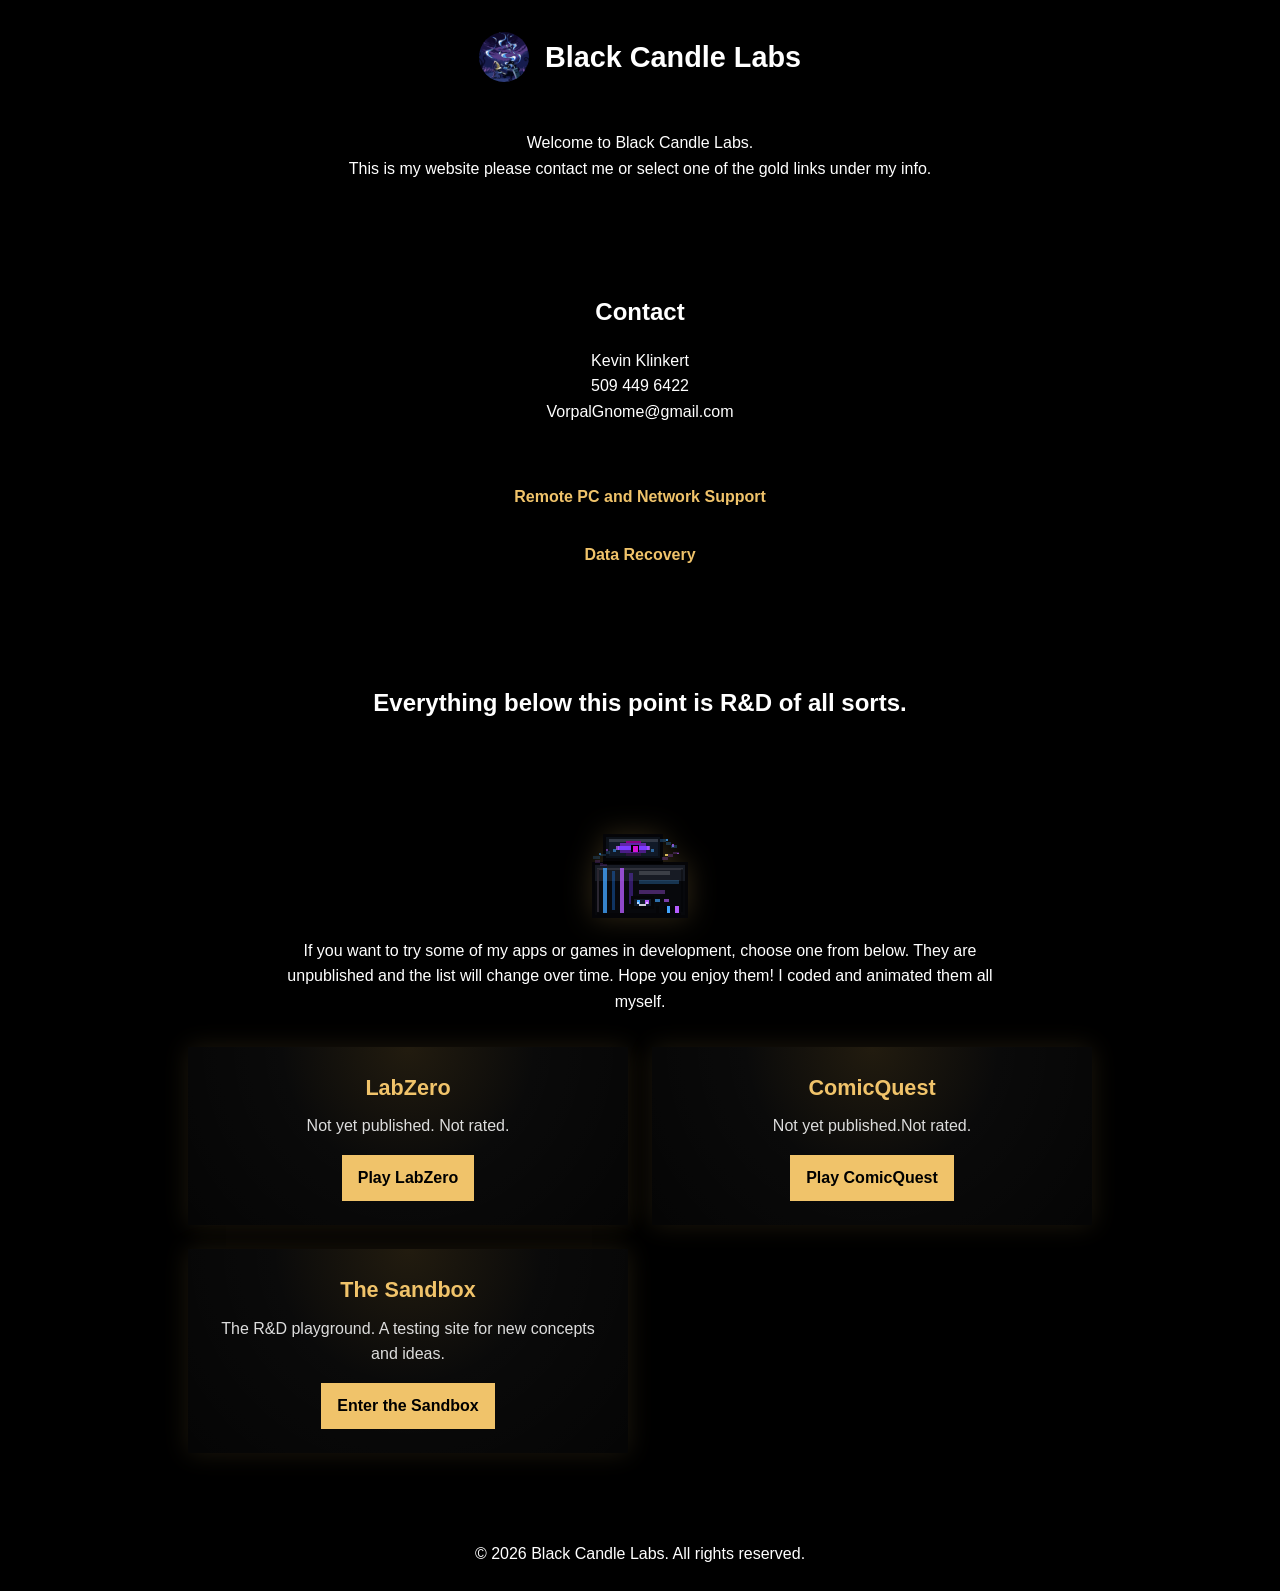
<file: index.html>
<!DOCTYPE html>
<html lang="en">
<head>
    <meta charset="UTF-8">
    <meta name="viewport" content="width=device-width, initial-scale=1.0">
    <title>Black Candle Labs - PC Support & Data Recovery</title>
    <link rel="icon" type="image/x-icon" href="logos/favicon.ico">
    <link rel="stylesheet" href="styles.css">
</head>
<body>
    <header>
        <div class="logo">
            <img src="logos/Black Mage.jpg" alt="Black Candle Labs Logo" class="logo-img">
            <h1>Black Candle Labs</h1>
        </div>
    </header>

    <main>
        <section id="home" class="hero">
            <p>Welcome to Black Candle Labs.</p>
            <p>This is my website please contact me or select one of the gold links under my info.</p>
        </section>

        <section id="services" class="services">
            <h2>Contact</h2>
            <p>Kevin Klinkert</p>
            <p>509 449 6422</p>
            <p>VorpalGnome@gmail.com</p>

            <ul>
                <li><a class="service-link" href="remote-pc-network-support.html">Remote PC and Network Support</a></li>
                <li><a class="service-link" href="data-recovery.html">Data Recovery</a></li>
            </ul>
        </section>

        <section id="contact" class="contact">
            <h2>Everything below this point is R&D of all sorts.</h2>
        </section>

        <section id="games" class="games">
            <img src="logos/codex.svg" alt="Candlewick Games" class="games-logo">
            <p class="games-intro">If you want to try some of my apps or games in development, choose one from below. They are unpublished and the list will change over time. Hope you enjoy them! I coded and animated them all myself.</p>

            <div class="game-list">
                <article class="game-card">
                    <p class="game-title">LabZero</p>
                    <p class="game-status">Not yet published. Not rated.</p>
                    <a class="game-link" href="https://malrikthemad.github.io/Black-Candle-Lab-Zero/">Play LabZero</a>
                </article>

                <article class="game-card">
                    <p class="game-title">ComicQuest</p>
                    <p class="game-status">Not yet published.Not rated.</p>
                    <a class="game-link" href="https://malrikthemad.github.io/ComicQuestRPG/">Play ComicQuest</a>
                </article>

                <article class="game-card">
                    <p class="game-title">The Sandbox</p>
                    <p class="game-status">The R&D playground. A testing site for new concepts and ideas.</p>
                    <a class="game-link" href="https://malrikthemad.github.io/TheSandBox/">Enter the Sandbox</a>
                </article>
            </div>
        </section>
    </main>

    <footer>
        <p>&copy; 2026 Black Candle Labs. All rights reserved.</p>
    </footer>
</body>
</html>
</file>
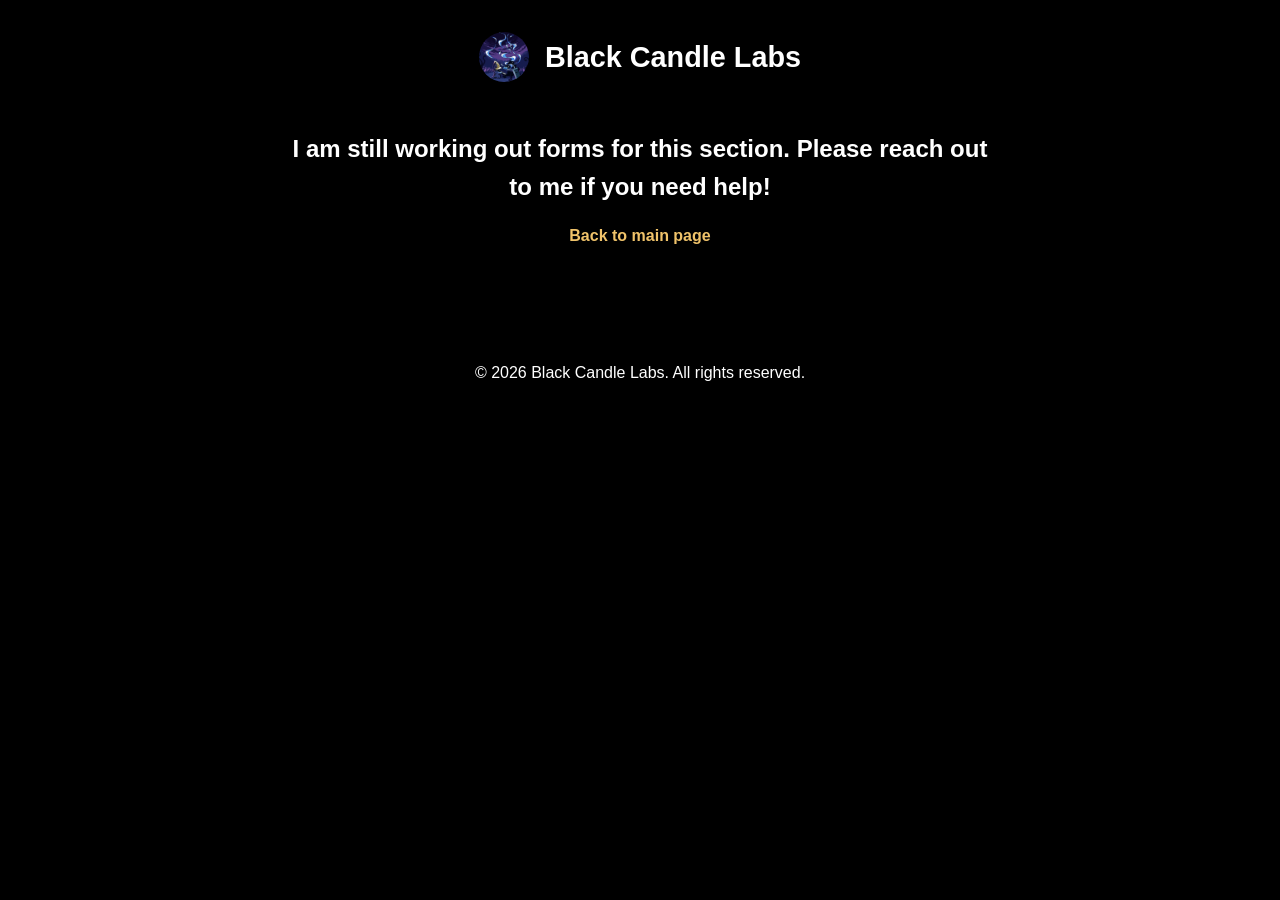
<file: data-recovery.html>
﻿<!DOCTYPE html>
<html lang="en">
<head>
    <meta charset="UTF-8">
    <meta name="viewport" content="width=device-width, initial-scale=1.0">
    <title>Data Recovery - Black Candle Labs</title>
    <link rel="icon" type="image/x-icon" href="logos/favicon.ico">
    <link rel="stylesheet" href="styles.css">
</head>
<body>
    <header>
        <div class="logo">
            <img src="logos/Black Mage.jpg" alt="Black Candle Labs Logo" class="logo-img">
            <h1>Black Candle Labs</h1>
        </div>
    </header>

    <main>
        <section class="service-page">
            <h2>I am still working out forms for this section. Please reach out to me if you need help!</h2>
            <a class="back-link" href="index.html">Back to main page</a>
        </section>
    </main>

    <footer>
        <p>&copy; 2026 Black Candle Labs. All rights reserved.</p>
    </footer>
</body>
</html>
</file>
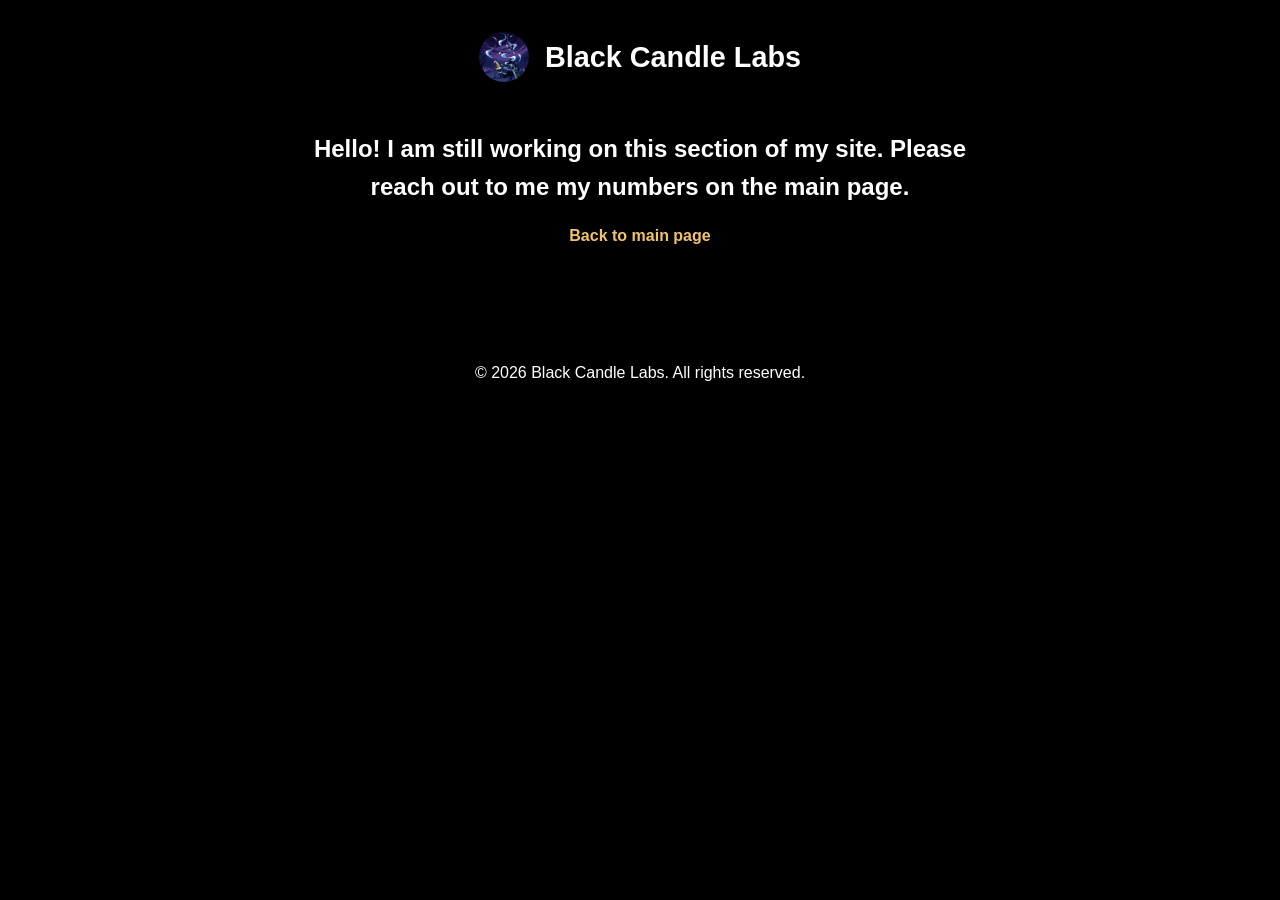
<file: pc-network-support.html>
﻿<!DOCTYPE html>
<html lang="en">
<head>
    <meta charset="UTF-8">
    <meta name="viewport" content="width=device-width, initial-scale=1.0">
    <title>PC and Network Support - Black Candle Labs</title>
    <link rel="icon" type="image/x-icon" href="logos/favicon.ico">
    <link rel="stylesheet" href="styles.css">
</head>
<body>
    <header>
        <div class="logo">
            <img src="logos/Black Mage.jpg" alt="Black Candle Labs Logo" class="logo-img">
            <h1>Black Candle Labs</h1>
        </div>
    </header>

    <main>
        <section class="service-page">
            <h2>Hello! I am still working on this section of my site. Please reach out to me my numbers on the main page.</h2>
            <a class="back-link" href="index.html">Back to main page</a>
        </section>
    </main>

    <footer>
        <p>&copy; 2026 Black Candle Labs. All rights reserved.</p>
    </footer>
</body>
</html>
</file>
<file: styles.css>
/* General Styles */
* {
    margin: 0;
    padding: 0;
    box-sizing: border-box;
}

body {
    font-family: Arial, sans-serif;
    line-height: 1.6;
    color: white;
    background-color: black;
}

/* Header */
header {
    background-color: black;
    color: white;
    padding: 2rem 2rem 0;
    display: flex;
    justify-content: center;
    align-items: center;
    text-align: center;
}

.logo {
    display: flex;
    align-items: center;
    justify-content: center;
    gap: 1rem;
}

.logo-img {
    width: 50px;
    height: 50px;
    border-radius: 50%;
}

.logo h1 {
    font-size: 1.8rem;
}

/* Main Content */
main {
    max-width: 1000px;
    margin: 1rem auto 2rem;
    padding: 0 1rem;
}

section {
    background-color: black;
    padding: 2rem;
    margin-bottom: 2rem;
}

h2 {
    color: white;
    margin-bottom: 1rem;
}

a {
    color: white;
    text-decoration: underline;
    text-underline-offset: 0.2em;
}

a:hover {
    color: #f0c36a;
}

/* Hero Section */
.hero {
    background: black;
    color: white;
    text-align: center;
    padding: 2rem 2rem 3rem;
}

.hero h2 {
    color: white;
    font-size: 2.5rem;
    margin-bottom: 1rem;
}

/* Services */
.services {
    text-align: center;
}

.services ul {
    list-style: none;
    margin-top: 3rem;
}

.services li {
    padding: 0.5rem 0;
    margin-bottom: 0.5rem;
}

/* Contact */
.contact {
    text-align: center;
}

/* Games */
.games {
    text-align: center;
}

.games-logo {
    display: block;
    width: 96px;
    height: auto;
    margin: 0 auto 1.25rem;
    image-rendering: pixelated;
    filter: drop-shadow(0 0 14px rgba(240, 195, 106, 0.2));
}

.games-intro {
    max-width: 720px;
    margin: 0 auto 2rem;
}

.game-list {
    display: grid;
    gap: 1.5rem;
    grid-template-columns: repeat(2, minmax(0, 1fr));
}

.game-card {
    background: radial-gradient(circle at top, rgba(240, 195, 106, 0.14), rgba(255, 255, 255, 0.04) 45%, rgba(255, 255, 255, 0.02));
    padding: 1.5rem;
    box-shadow: 0 0 24px rgba(240, 195, 106, 0.12);
}

.game-title {
    color: #f0c36a;
    font-size: 1.35rem;
    font-weight: bold;
    margin-bottom: 0.5rem;
}

.game-status {
    color: #dddddd;
    margin-bottom: 1rem;
}

.game-link {
    display: inline-block;
    color: black;
    background-color: #f0c36a;
    padding: 0.65rem 1rem;
    text-decoration: none;
    font-weight: bold;
}

.game-link:hover {
    color: black;
    background-color: white;
}

/* Footer */
footer {
    background-color: black;
    color: white;
    text-align: center;
    padding: 1.5rem;
    margin-top: 2rem;
}

/* Responsive */
@media (max-width: 768px) {
    header {
        padding: 1.5rem 1rem 0;
    }

    .logo {
        flex-direction: column;
        gap: 0.75rem;
    }

    .logo h1 {
        font-size: 1.6rem;
    }

    .hero h2 {
        font-size: 1.8rem;
    }

    .games-logo {
        width: 84px;
    }

    .game-list {
        grid-template-columns: 1fr;
    }
}

/* Service Pages */
.service-link {
    display: inline-block;
    color: #f0c36a;
    font-weight: bold;
    text-decoration: none;
    padding: 0.25rem 0;
}

.service-link:hover {
    color: white;
}

.contact-list {
    list-style: none;
    margin-bottom: 1rem;
}

.service-page {
    max-width: 760px;
    margin: 0 auto 2rem;
    text-align: center;
}

.page-intro {
    max-width: 680px;
    margin: 0 auto 2rem;
    color: #dddddd;
}

.back-link {
    display: inline-block;
    margin-bottom: 1.5rem;
    color: #f0c36a;
    font-weight: bold;
    text-decoration: none;
}

.back-link:hover {
    color: white;
}

.support-form {
    display: grid;
    gap: 0.85rem;
    max-width: 640px;
    margin: 0 auto;
    text-align: left;
}

.support-form label {
    color: #f0c36a;
    font-weight: bold;
}

.support-form input,
.support-form textarea {
    width: 100%;
    color: white;
    background: rgba(255, 255, 255, 0.06);
    border: 1px solid rgba(240, 195, 106, 0.35);
    padding: 0.8rem;
    font: inherit;
}

.support-form input:focus,
.support-form textarea:focus {
    outline: none;
    border-color: #f0c36a;
    box-shadow: 0 0 18px rgba(240, 195, 106, 0.16);
}

.form-button {
    justify-self: center;
    margin-top: 0.75rem;
    color: black;
    background-color: #f0c36a;
    border: 0;
    padding: 0.75rem 1.1rem;
    font: inherit;
    font-weight: bold;
    cursor: pointer;
}

.form-button:hover {
    background-color: white;
}
</file>
